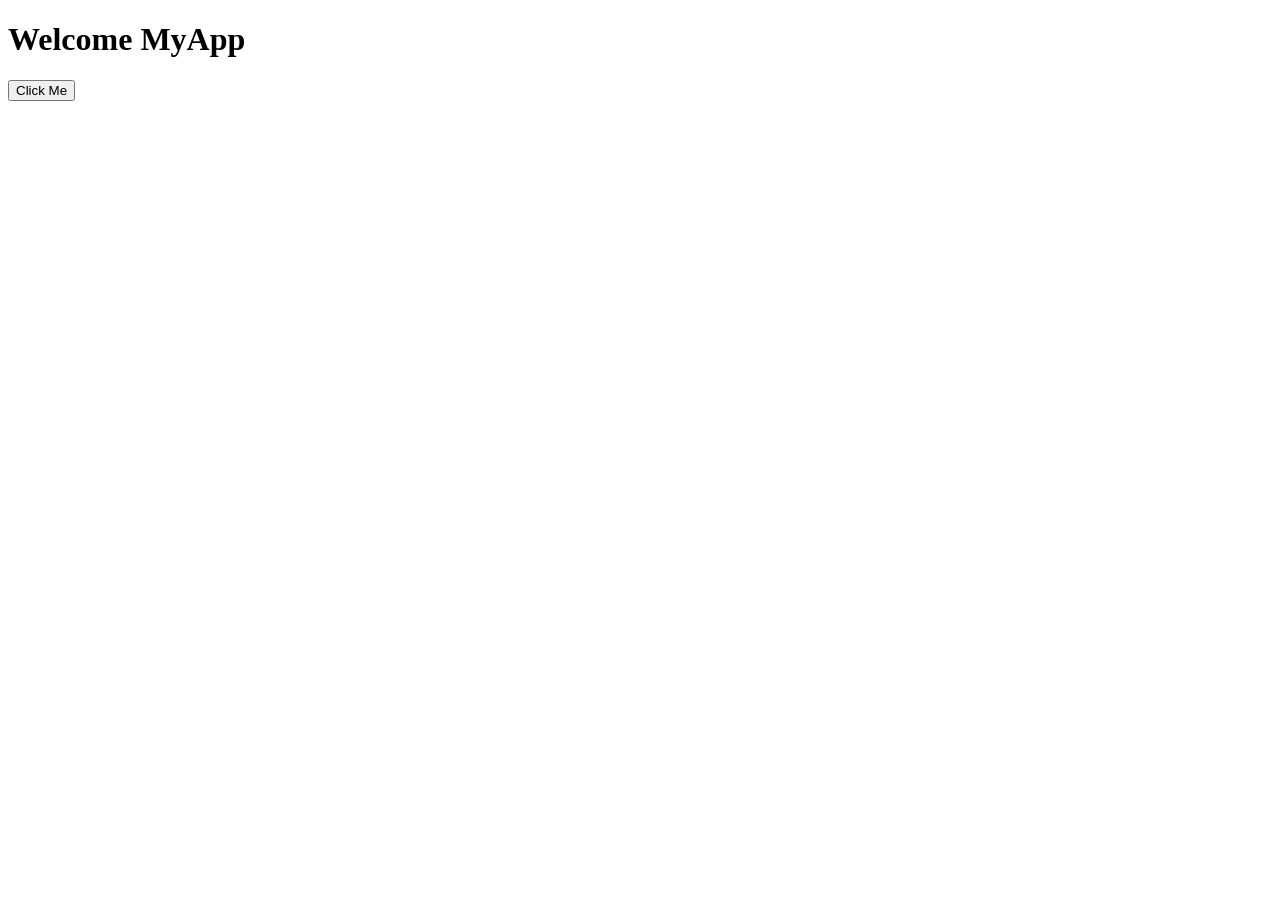
<file: basic_grammer/Lesson3/index.html>
<!DOCTYPE html>
<html lang="en">
  <head>
    <meta charset="UTF-8" />
    <meta http-equiv="X-UA-Compatible" content="IE=edge" />
    <meta name="viewport" content="width=device-width, initial-scale=1.0" />
    <title>React Starup</title>
  </head>
  <body>
    <div id="root"></div>
    <script src="./react.min.js" crossorigin></script>
    <script src="./react-dom.min.js" crossorigin></script>
    <script src="./babel.min.js" crossorigin></script>

    <!-- 引入babe 翻译script中JSX语法 -->
    <script src="./babel.min.js" crossorigin></script>
    
    <!-- type="text/babel" 不加无法运行-->
    <script type="text/babel">
      function LikeButton() {
        return <button>Click Me</button>;
      }

      function MyApp() {
        return (
          <div>
            <h1>Welcome MyApp</h1>
            <LikeButton />
          </div>
        );
      }
      // 获取一个页面根节点
      const rootNode = document.getElementById("root");
      // 创建一个 React 根实例
      const root = ReactDOM.createRoot(rootNode);
      // 使用跟实例渲染一个组件
      root.render(React.createElement(MyApp));
    </script>
  </body>
</html>
</file>
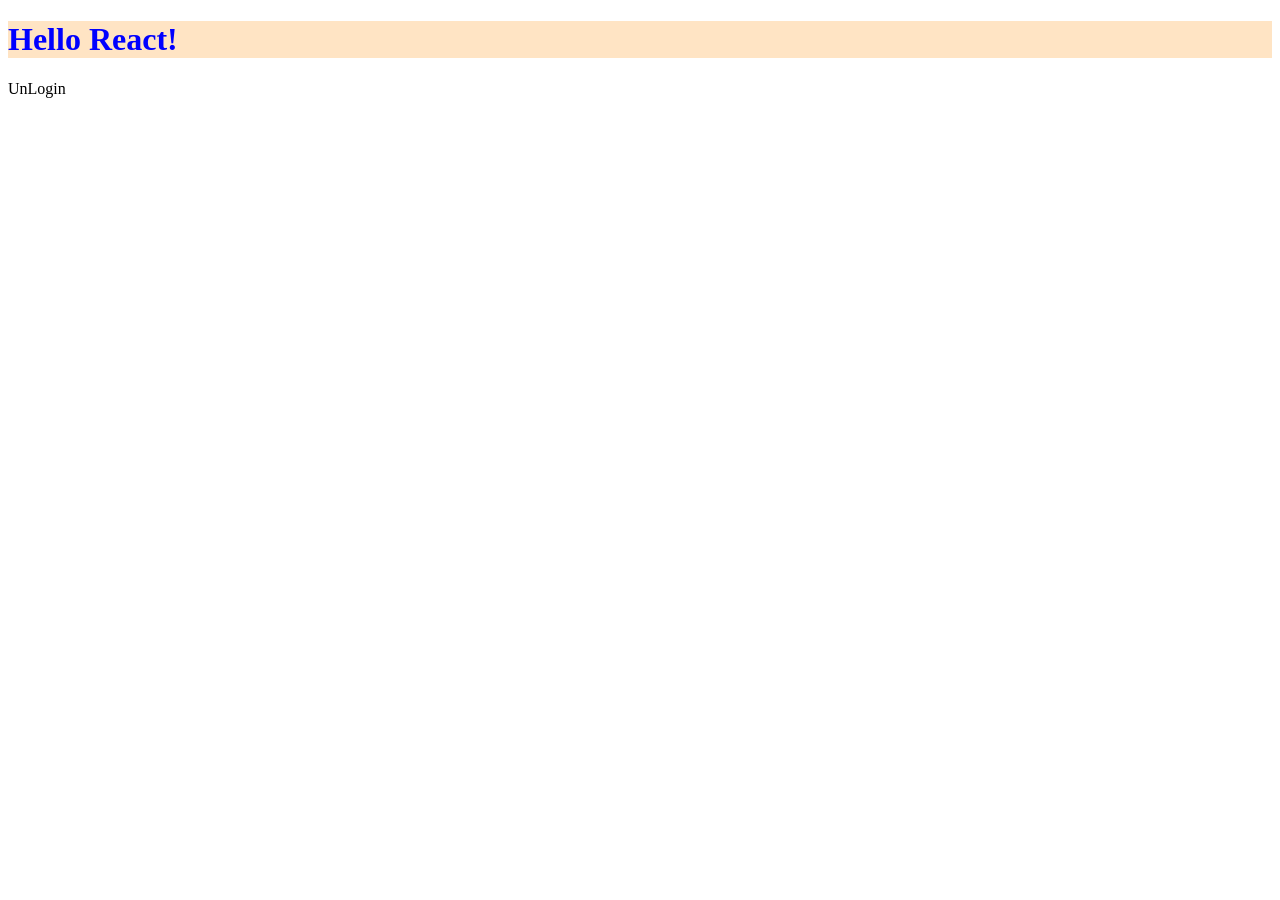
<file: basic_grammer/Lesson4/index.html>
<!DOCTYPE html>
<html lang="en">
  <head>
    <meta charset="UTF-8" />
    <meta http-equiv="X-UA-Compatible" content="IE=edge" />
    <meta name="viewport" content="width=device-width, initial-scale=1.0" />
    <title>React Starup</title>
    <style>
      .test {
        background-color: bisque;
      }
    </style>
  </head>
  <body>
    <div id="root"></div>
    <script src="./react.min.js" crossorigin></script>
    <script src="./react-dom.min.js" crossorigin></script>
    <script src="./babel.min.js" crossorigin></script>

    <script type="text/babel">
      const contest = "Hello React!";
      const styleOjbect = {
        color: "blue",
      };

      function Login() {
        return <div>Login</div>;
      }
      function UnLogin() {
        return <div>UnLogin</div>;
      }

      const flag = false;
      function MyApp() {
        return (
          <div>
            <h1 className="test" style={styleOjbect}>
              {contest}
            </h1>
            {flag ? <Login /> : <UnLogin />}
          </div>
        );
      }
      // 获取一个页面根节点
      const rootNode = document.getElementById("root");
      // 创建一个 React 根实例
      const root = ReactDOM.createRoot(rootNode);
      // 使用跟实例渲染一个组件
      root.render(React.createElement(MyApp));
    </script>
  </body>
</html>
<!-- <h1 className="test">{contest ? "Exist" : "UnExist"}</h1> -->
</file>
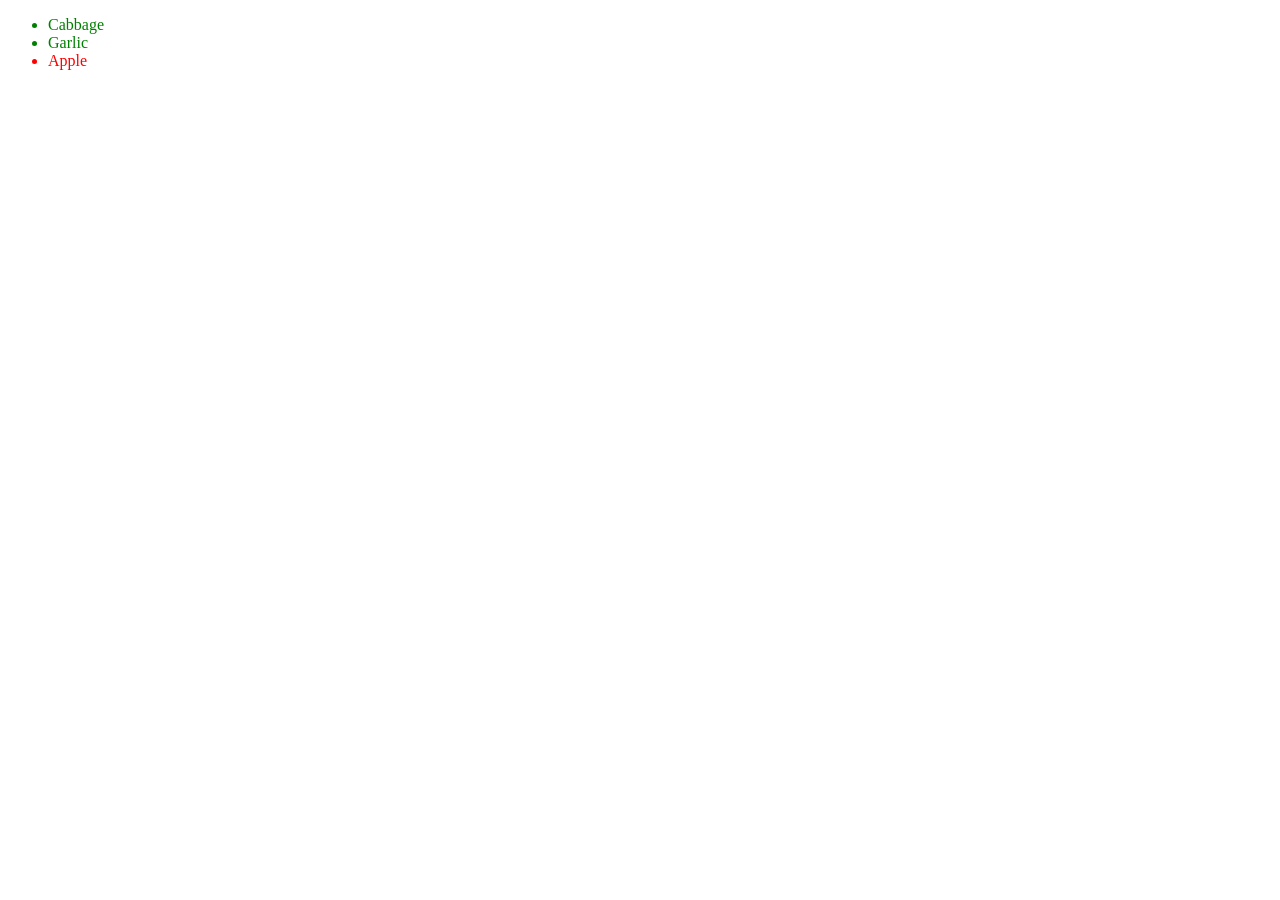
<file: basic_grammer/Lesson5/index.html>
<!DOCTYPE html>
<html lang="en">
  <head>
    <meta charset="UTF-8" />
    <meta http-equiv="X-UA-Compatible" content="IE=edge" />
    <meta name="viewport" content="width=device-width, initial-scale=1.0" />
    <title>React Starup</title>
    <style>
      .test {
        background-color: bisque;
      }
    </style>
  </head>
  <body>
    <div id="root"></div>

    <script src="./react.min.js" crossorigin></script>
    <script src="./react-dom.min.js" crossorigin></script>
    <script src="./babel.min.js" crossorigin></script>

    <script type="text/babel">
      const MyProducts = [
        {
          title: "Cabbage",
          id: 1,
          type: "vegetable",
        },
        {
          title: "Garlic",
          id: 2,
          type: "vegetable",
        },
        {
          title: "Apple",
          id: 3,
          type: "fruit",
        },
      ];

      function MyApp() {
        const listItems = MyProducts.map((product,index) => {
          return (
            <li
              key={product.id}
              style={{ color: product.type === "fruit" ? "red" : "green" }}
              onClick ={()=>{console.log(index)}}
            >
              {product.title}
            </li>
          );
        });
        return <ul>{listItems}</ul>;
      }
      // 获取一个页面根节点
      const rootNode = document.getElementById("root");
      // 创建一个 React 根实例
      const root = ReactDOM.createRoot(rootNode);
      // 使用跟实例渲染一个组件
      root.render(React.createElement(MyApp));
    </script>
  </body>
</html>
<!-- <h1 className="test">{contest ? "Exist" : "UnExist"}</h1> -->
</file>
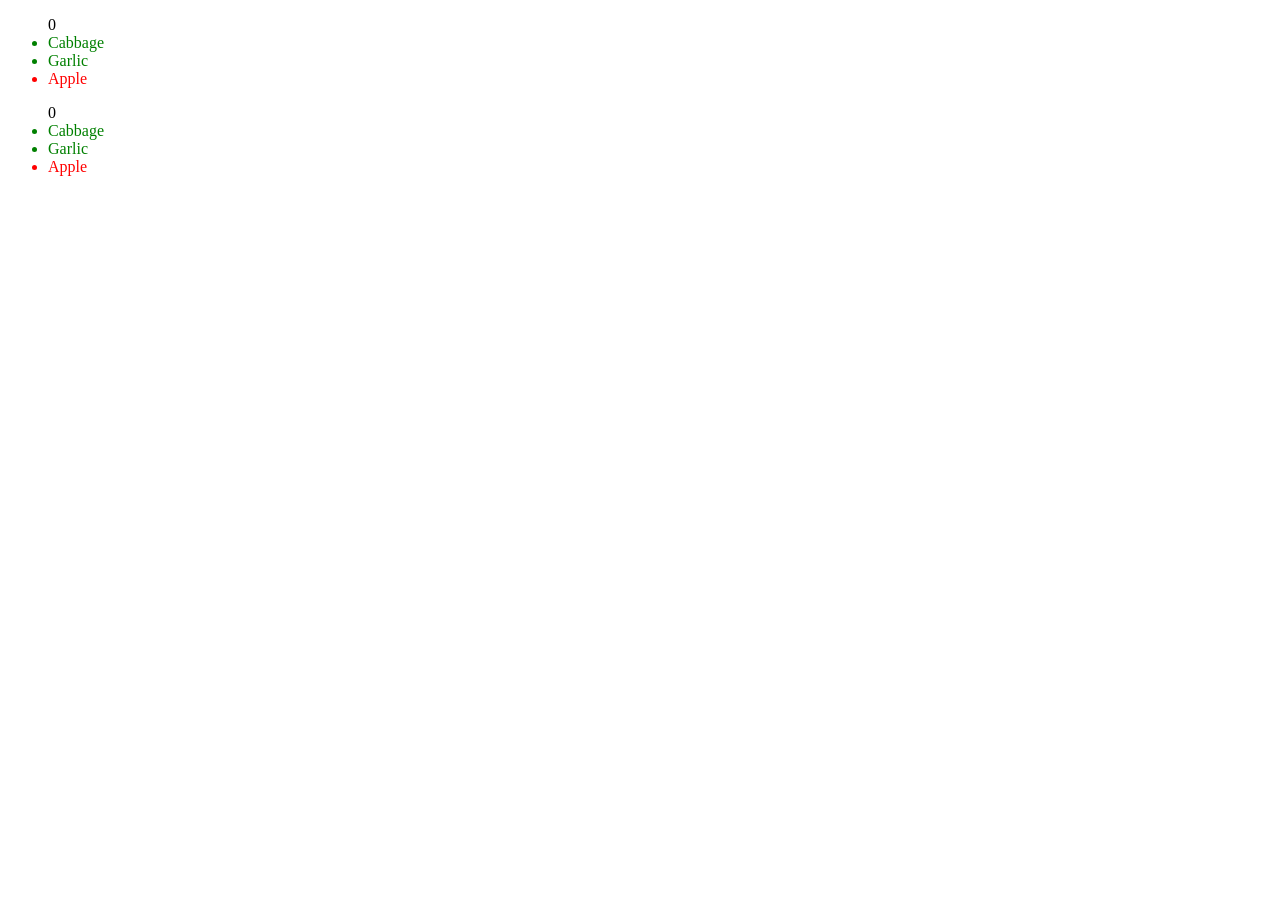
<file: basic_grammer/Lesson6.1_useState/index.html>
<!DOCTYPE html>
<html lang="en">
  <head>
    <meta charset="UTF-8" />
    <meta http-equiv="X-UA-Compatible" content="IE=edge" />
    <meta name="viewport" content="width=device-width, initial-scale=1.0" />
    <title>React Starup</title>
    <style>
      .test {
        background-color: bisque;
      }
    </style>
  </head>
  <body>
    <div id="root"></div>

    <script src="./react.min.js" crossorigin></script>
    <script src="./react-dom.min.js" crossorigin></script>
    <script src="./babel.min.js" crossorigin></script>

    <script type="text/babel">
      const ProductsList = [
        {
          title: "Cabbage",
          id: 1,
          type: "vegetable",
        },
        {
          title: "Garlic",
          id: 2,
          type: "vegetable",
        },
        {
          title: "Apple",
          id: 3,
          type: "fruit",
        },
      ];

      function MyProducts() {
        const [count, setCount] = React.useState(0);
        const listItems = ProductsList.map((product, index) => {
          return (
            <li
              key={product.id}
              style={{ color: product.type === "fruit" ? "red" : "green" }}
              onClick={() => {
                setCount(count + 1);
              }}
            >
              {product.title}
            </li>
          );
        });
        return (
          <ul>
            <div>{count}</div>
            {listItems}
          </ul>
        );
      }

      function MyApp() {
        return (
          <div>
            <MyProducts />
            <MyProducts />
          </div>
        );
      }

      // 获取一个页面根节点
      const rootNode = document.getElementById("root");
      // 创建一个 React 根实例
      const root = ReactDOM.createRoot(rootNode);
      // 使用跟实例渲染一个组件
      root.render(React.createElement(MyApp));
    </script>
  </body>
</html>
<!-- <h1 className="test">{contest ? "Exist" : "UnExist"}</h1> -->
</file>
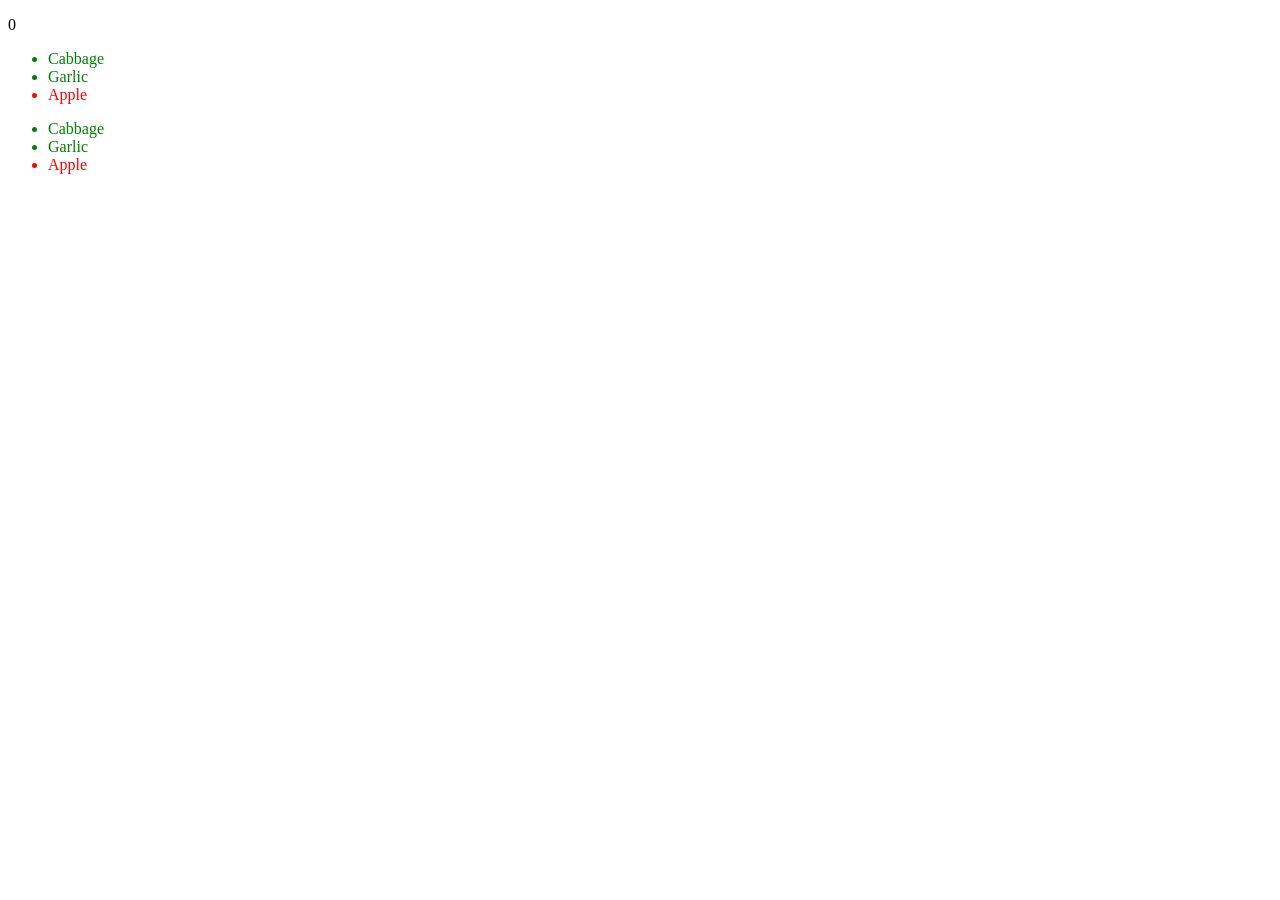
<file: basic_grammer/Lesson6_SharingDataF&C/index.html>
<!DOCTYPE html>
<html lang="en">
  <head>
    <meta charset="UTF-8" />
    <meta http-equiv="X-UA-Compatible" content="IE=edge" />
    <meta name="viewport" content="width=device-width, initial-scale=1.0" />
    <title>React Starup</title>
    <style>
      .test {
        background-color: bisque;
      }
    </style>
  </head>
  <body>
    <div id="root"></div>

    <script src="./react.min.js" crossorigin></script>
    <script src="./react-dom.min.js" crossorigin></script>
    <script src="./babel.min.js" crossorigin></script>

    <script type="text/babel">
      const ProductsList = [
        {
          title: "Cabbage",
          id: 1,
          type: "vegetable",
        },
        {
          title: "Garlic",
          id: 2,
          type: "vegetable",
        },
        {
          title: "Apple",
          id: 3,
          type: "fruit",
        },
      ];

      function MyProducts({ count, setCount }) {
        const listItems = ProductsList.map((product, index) => {
          return (
            <li
              key={product.id}
              style={{ color: product.type === "fruit" ? "red" : "green" }}
              onClick={() => {
                setCount(count + 1);
              }}
            >
              {product.title}
            </li>
          );
        });
        return <ul>{listItems}</ul>;
      }
 
      function MyApp() {
        const [count, setCount] = React.useState(0);

        return (
          <div>
            <p>{count}</p>
            <MyProducts count={count} setCount={setCount} />
            <MyProducts count={count} setCount={setCount} />
          </div>
        );
      }

      // 获取一个页面根节点
      const rootNode = document.getElementById("root");
      // 创建一个 React 根实例
      const root = ReactDOM.createRoot(rootNode);
      // 使用跟实例渲染一个组件
      root.render(React.createElement(MyApp));
    </script>
  </body>
</html>
<!-- <h1 className="test">{contest ? "Exist" : "UnExist"}</h1> -->
</file>
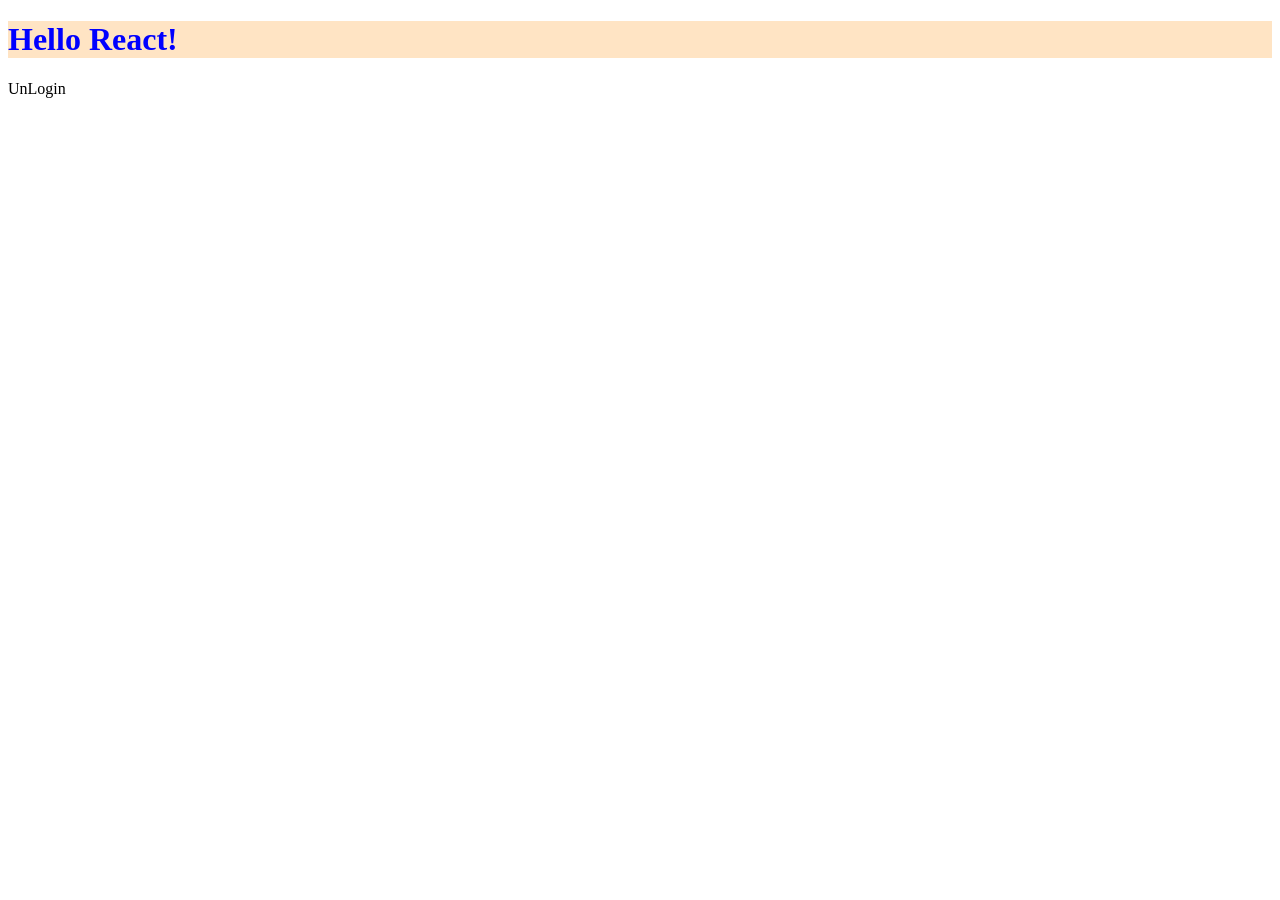
<file: basic_grammer/Lesson4/React插值表达式.html>
<!DOCTYPE html>
<html lang="en">
  <head>
    <meta charset="UTF-8" />
    <meta http-equiv="X-UA-Compatible" content="IE=edge" />
    <meta name="viewport" content="width=device-width, initial-scale=1.0" />
    <title>React Starup</title>
    <style>
      .styleClass {
        background-color: bisque;
      }
    </style>
  </head>
  <body>
    <div id="root"></div>
    <script src="./react.min.js" crossorigin></script>
    <script src="./react-dom.min.js" crossorigin></script>
    <script src="./babel.min.js" crossorigin></script>

    <script type="text/babel">
      const contest = "Hello React!";
      const styleOjbect = {
        color: "blue",
      };

      function Login() {
        return <div>Login</div>;
      }
      function UnLogin() {
        return <div>UnLogin</div>;
      }
      const flag = false;

      // 1. JSX 里面使用样式要用className的形式。
      // 2. 不用于Vue的插值表达式，React的插值表达式是{}，当我们用{{}}时，表示插值表达式内要输入JS表达式。
      function MyApp() {
        return (
          <div>
            <h1 className="styleClass" style={{ color: "blue" }}>
              {contest}
            </h1>

            {flag ? <Login /> : <UnLogin />}
            
          </div>
        );
      }

      // 获取一个页面根节点
      const rootNode = document.getElementById("root");
      // 创建一个 React 根实例
      const root = ReactDOM.createRoot(rootNode);
      // 使用跟实例渲染一个组件
      root.render(React.createElement(MyApp));
    </script>
  </body>
</html>
<!-- <h1 className="test">{contest ? "Exist" : "UnExist"}</h1> -->
</file>
